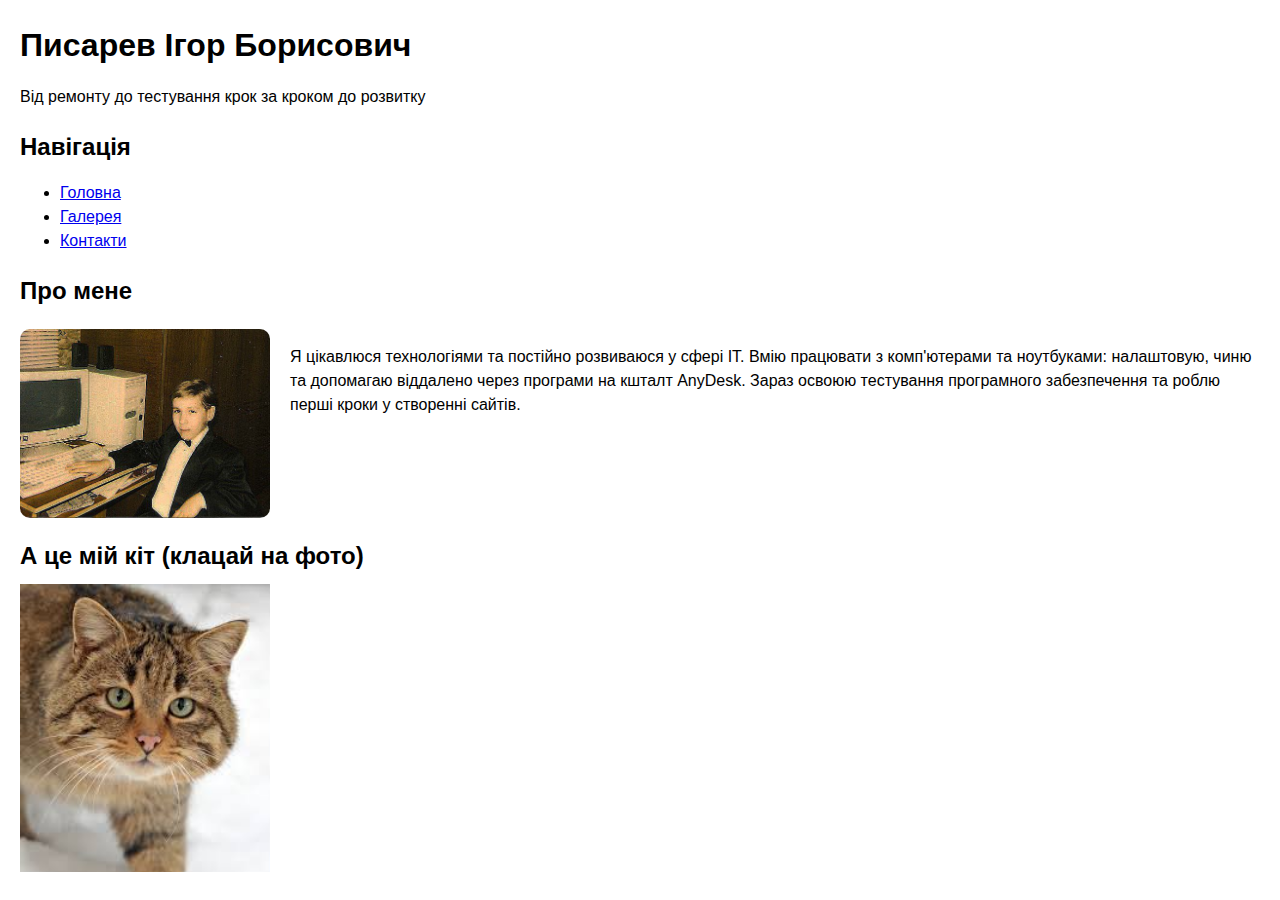
<file: index.html>
<!DOCTYPE html>
<html lang="ru">
<head>
  <meta charset="UTF-8">
  <title>Про мене</title>
  <style>
    .about {
      display: flex;
      align-items: flex-start; /* выравнивание по верхнему краю */
      gap: 20px;              /* отступ между фото и текстом */
      margin-top: 20px;
    }
    .about img {
      width: 250px;
      border-radius: 10px; /* скругление углов картинки */
    }
    body {
      font-family: Arial, sans-serif;
      line-height: 1.5;
      margin: 20px;
    }
    h1, h2 {
      margin-bottom: 10px;
    }
  </style>
</head>
<body>
  <h1>Писарев Ігор Борисович</h1>
  <p>Від ремонту до тестування крок за кроком до розвитку</p>

  <h2>Навігація</h2>
  <ul>
    <li><a href="index.html">Головна</a></li>
    <li><a href="Pages/gallery.html">Галерея</a></li>
    <li><a href="Pages/contact.html">Контакти</a></li>
  </ul>

  <h2>Про мене</h2>
  <div class="about">
    <img src="Photos/me.jpg" alt="Я">
    <p>
      Я цікавлюся технологіями та постійно розвиваюся у сфері ІТ.
      Вмію працювати з комп'ютерами та ноутбуками: налаштовую, чиню та допомагаю віддалено через програми на кшталт AnyDesk.
      Зараз освоюю тестування програмного забезпечення та роблю перші кроки у створенні сайтів.
    </p>
  </div>

  <h2>А це мій кіт (клацай на фото)</h2>
  <a href="https://www.tiktok.com/@_mustangcat" target="_blank">
    <img src="Photos/cat.jpg" alt="Мій кіт" width="250">
  </a>
</body>
</html>
</file>
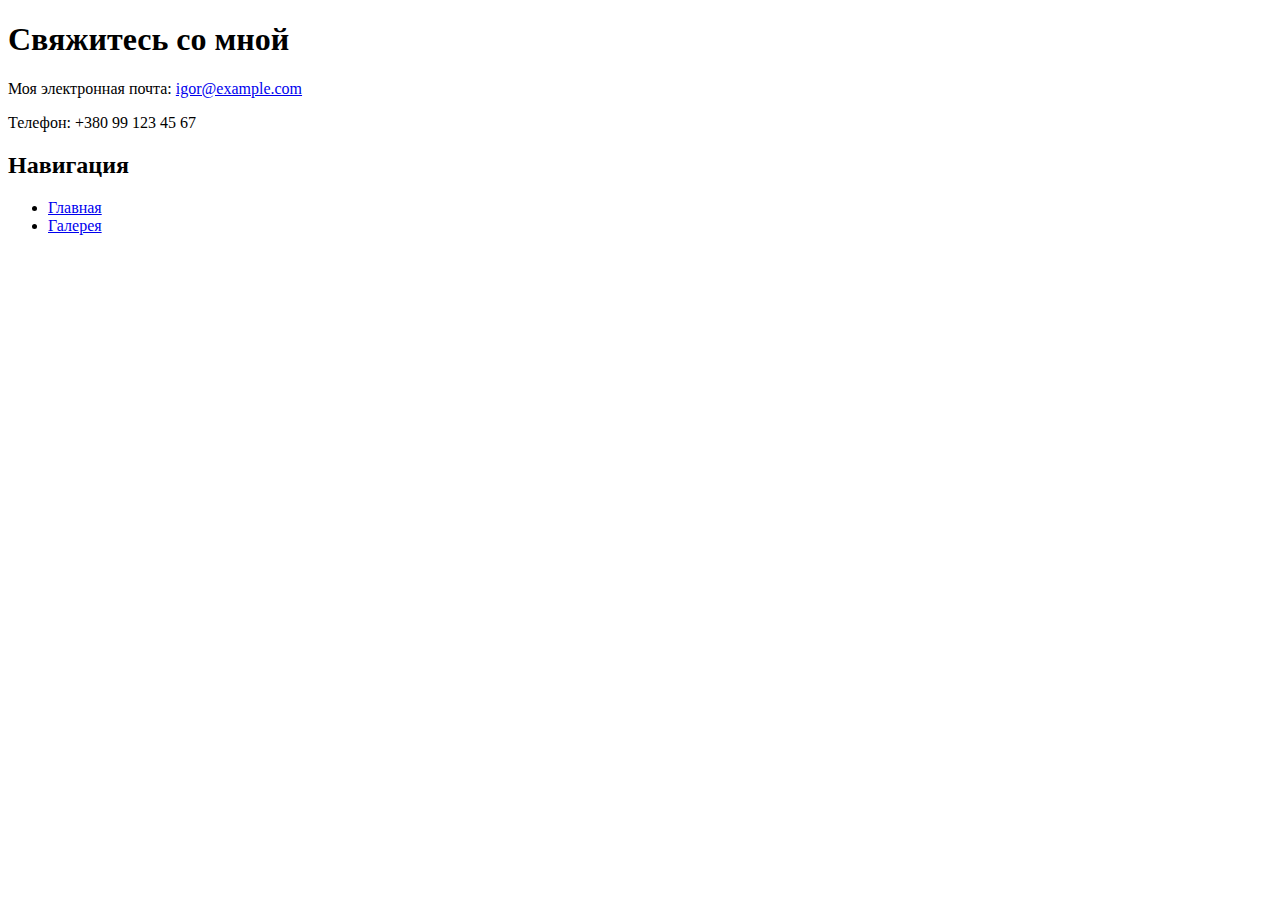
<file: Pages/contact.html>
<!DOCTYPE html>
<html lang="ru">
<head>
    <meta charset="UTF-8">
    <title>Контакты</title>
</head>
<body>
    <h1>Свяжитесь со мной</h1>
    <p>Моя электронная почта: <a href="mailto:igor@example.com">igor@example.com</a></p>
    <p>Телефон: +380 99 123 45 67</p>

    <h2>Навигация</h2>
    <ul>
        <li><a href="../index.html">Главная</a></li>
        <li><a href="gallery.html">Галерея</a></li>
    </ul>
</body>
</html>
</file>
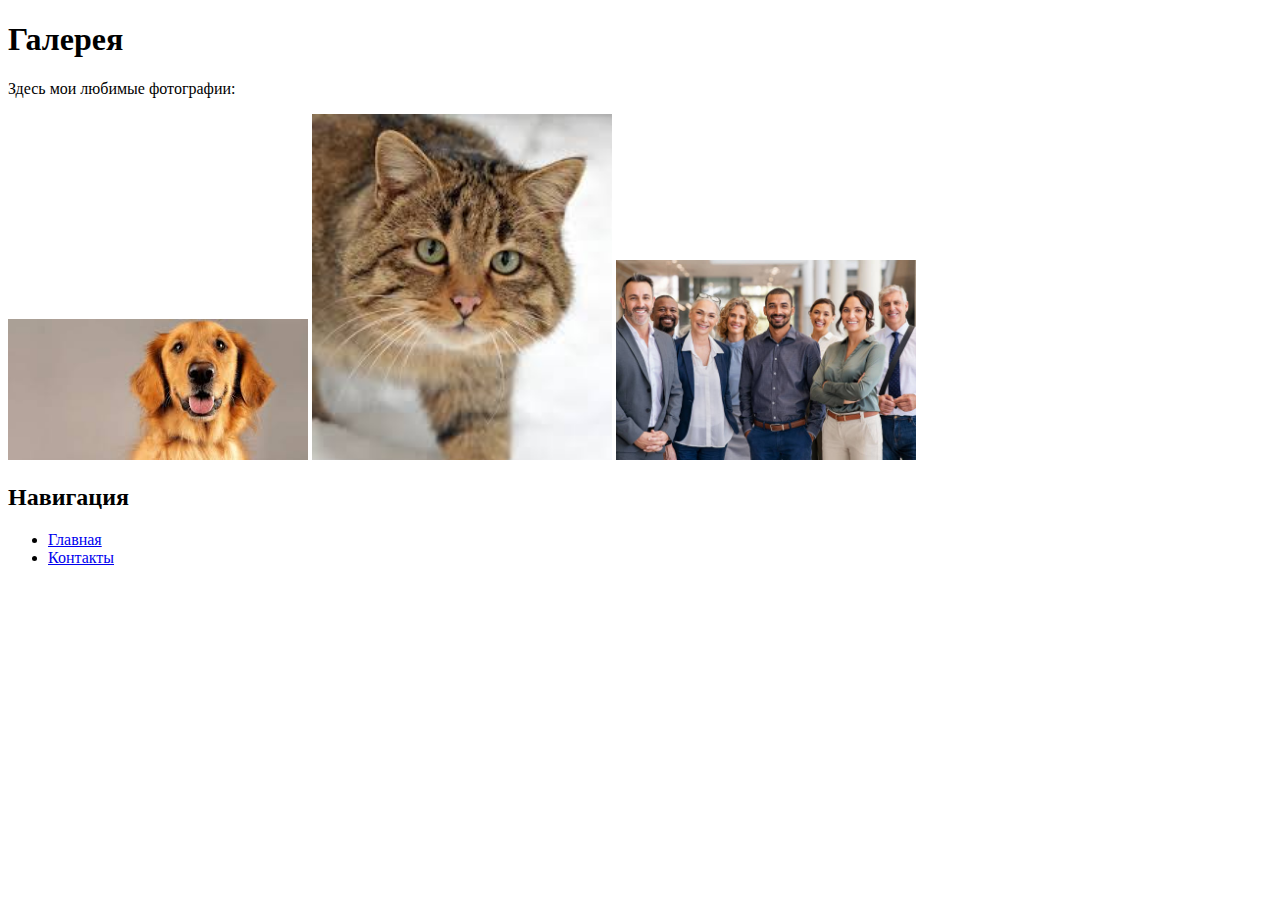
<file: Pages/gallery.html>
<!DOCTYPE html>
<html lang="ru">
<head>
    <meta charset="UTF-8">
    <title>Галерея</title>
</head>
<body>
    <h1>Галерея</h1>
    <p>Здесь мои любимые фотографии:</p>

    <img src="../Photos/dog.jpg" alt="Собака" width="300">
    <img src="../Photos/cat.jpg" alt="Кот" width="300">
    <img src="../Photos/team.jpg" alt="Команда" width="300">

    <h2>Навигация</h2>
    <ul>
        <li><a href="../index.html">Главная</a></li>
        <li><a href="contact.html">Контакты</a></li>
    </ul>
</body>
</html>
</file>
